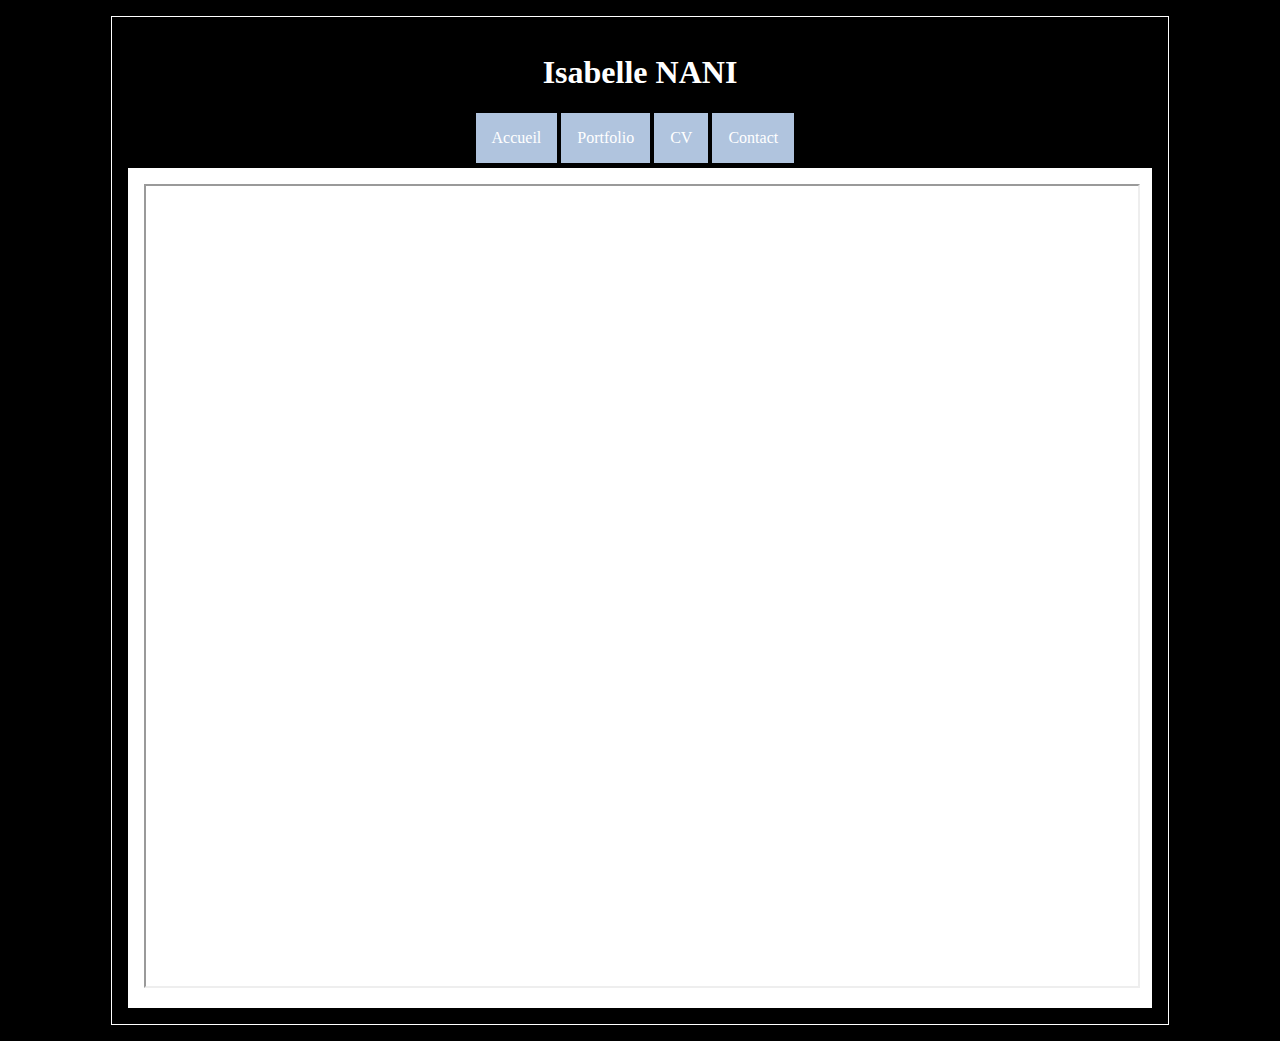
<file: contact.html>
<!DOCTYPE html>
<!--
Site Nani Isabelle 
Contexte : Formation html/css 2019 - 28h
Public : Animateur EPN et Formateurs de Fobagra a.s.b.l.
Apprenants nivaux : découverte, initié, intermédiaire et avancé.
-->
<html>
    <head>
        <title>NANI Isabelle - CONTACT</title>
        <meta charset="UTF-8">
        <meta name="viewport" content="width=device-width, initial-scale=1.0">
        <meta name="description" content="Isabelle NANI - Vous trouverez ici le site web présentant mes compétences HTML, CSS, Suite office  ">
        <meta name="keywords" content="HTML,CSS,JQuery, Formation informatique">
        <meta name="author" content="NANI Isabelle">
        <link href='https://fonts.googleapis.com/css?family=Amita' rel='stylesheet'>

        <link href="css/general.css" rel="stylesheet">
        <link href="css/menu_navigation.css" rel="stylesheet">
        <link href="css/form.css" rel="stylesheet">

        <!--    <link href="css/all.css" rel="stylesheet">   -->

    </head>
    <body>
        <main>
            <!-- NANI Isabelle ©2019-->
            <header>
                <h1>Isabelle NANI</h1>
                <nav>
                    <ul>
                        <li>
                            <a href="index.html">Accueil</a>
                        </li>
                        <li>
                            <a href="work.html">Portfolio</a>
                        </li>
                        <li>
                            <a href="cv.html">CV</a>
                        </li>
                        <li>
                            <a href="contact.html">Contact</a>
                        </li>
                    </ul>
                </nav>
            </header>

            <!-- Formulaire html5 -->
            <article>
                
                <iframe src="https://framaforms.org/parlons-en-1565600776" width="100%" height="800" border="0" ></iframe>    

<!--
                <form action="" method="POST" name="contact">
                    <div class="container">
                        <div class="row">
                            <div class="col-25">
                                <label for="fname">Prénom</label>
                            </div>
                            <div class="col-75">
                                <input type="text" id="fname" name="firstname" placeholder="Votre prénom ...">
                            </div>
                        </div>
                        <div class="row">
                            <div class="col-25">
                                <label for="lname">Nom</label>
                            </div>
                            <div class="col-75">
                                <input type="text" id="lname" name="lastname" placeholder="Votre nom ...">
                            </div>
                        </div>
                        <div class="row">
                            <div class="col-25">
                                <label for="country">Pays</label>
                            </div>
                            <div class="col-75">
                                <select id="country" name="country">
                                    <option value="Belgique">Belgique</option>
                                    <option value="canada">Canada</option>
                                    <option value="usa">USA</option>
                                </select>
                            </div>
                        </div>
                        <div class="row">
                            <div class="col-25">
                                <label for="subject">Objet</label>
                            </div>
                            <div class="col-75">
                                <textarea id="subject" name="subject" placeholder="Votre message ..." style="height:70px"></textarea>
                            </div>
                        </div>
                        <div class="row">
                            <input type="submit" value="Envoyer">
                        </div>
                    </div>
                </form>
-->

            </article>
            <footer></footer>
        </main>
    </body>
</html>
</file>
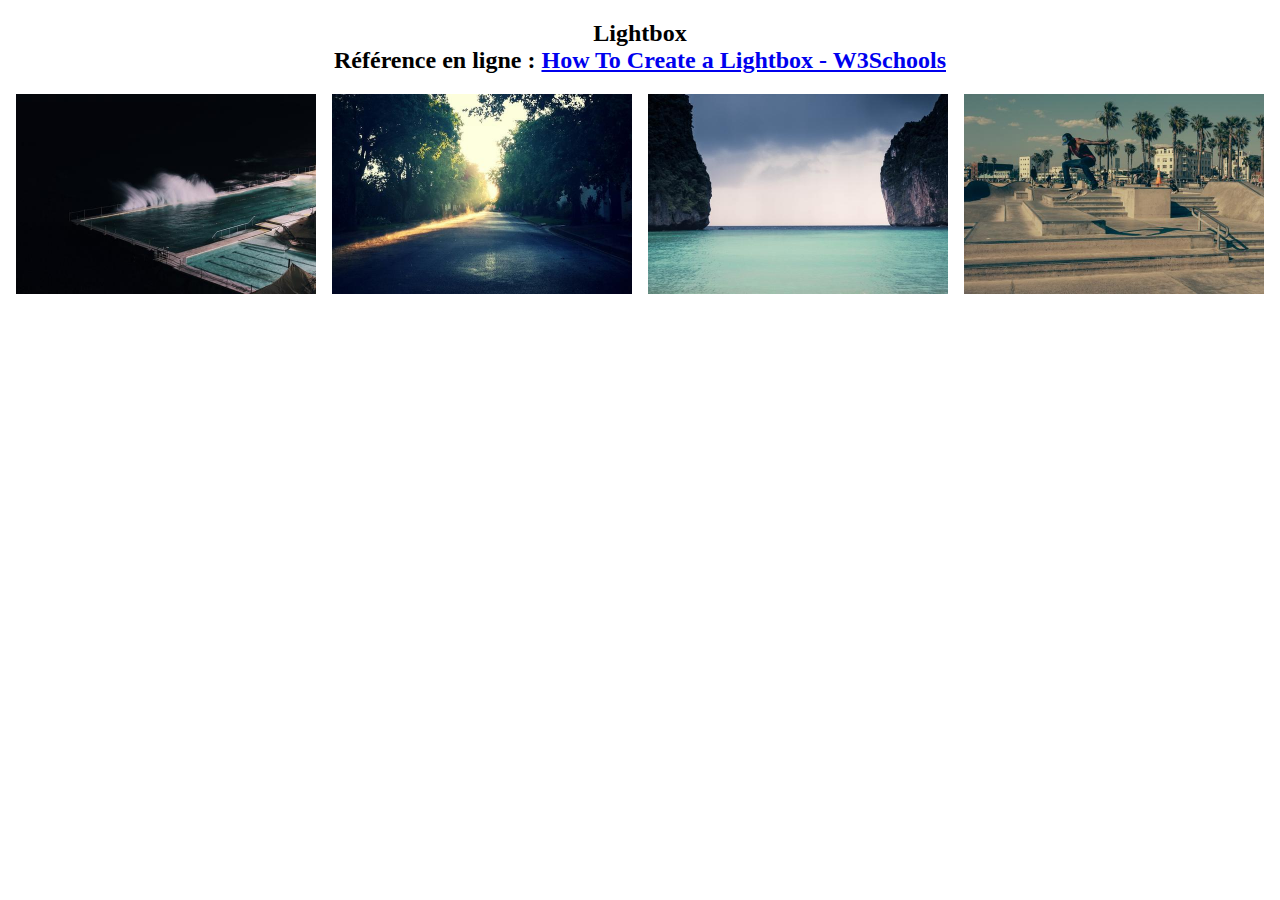
<file: lightbox.html>
<!DOCTYPE html>
<!--
Portfolio media site Nani I
tuto on 
-->
<html>
    <head>
        <title>Galerie image</title>
        <meta charset="UTF-8">
        <meta name="viewport" content="width=device-width, initial-scale=1.0">
        <meta name="description" content="Isabelle NANI - Vous trouverez ici le site web présentant mes compétences et mes passions : HTML, CSS, ... le code  ">
        <meta name="keywords" content="HTML,CSS, Formation informatique">
        <meta name="author" content="NANI Isabelle">
        <link href="css/lightbox.css" rel="stylesheet">

    </head>
    <body>
        <!-- Images used to open the lightbox -->
        <h2 style="text-align:center">Lightbox 
            <br/>
            Référence en ligne : 
            <a target="_blank" href="https://www.w3schools.com/howto/howto_js_lightbox.asp" title="">How To Create a Lightbox - W3Schools</a>
        </h2>
        
        <!-- lightbox
       https://www.w3schools.com/howto/tryit.asp?filename=tryhow_css_js_lightbox
       
       4 images 
       2 tailles
       600*400
       et 
       1000*350
       
       nom�e 1,2,3,4
       et idem_wide
       
       + alt as caption
        -->
        
        <div class="row">
            <div class="column">
                <img src="image/img_1.jpg" style="width:100%" onclick="openModal();currentSlide(1)" class="hover-shadow cursor">
            </div>
            <div class="column">
                <img src="image/img_2.jpg" style="width:100%" onclick="openModal();currentSlide(2)" class="hover-shadow cursor">
            </div>
            <div class="column">
                <img src="image/img_3.jpg" style="width:100%" onclick="openModal();currentSlide(3)" class="hover-shadow cursor">
            </div>
            <div class="column">
                <img src="image/img_4.jpg" style="width:100%" onclick="openModal();currentSlide(4)" class="hover-shadow cursor">
            </div>
        </div>

        <div id="myModal" class="modal">
            <span class="close cursor" onclick="closeModal()">&times;</span>
            <div class="modal-content">

                <div class="mySlides">
                    <div class="numbertext">1 / 4</div>
                    <img src="image/img_1_wide.jpg" style="width:100%">
                </div>

                <div class="mySlides">
                    <div class="numbertext">2 / 4</div>
                    <img src="image/img_2_wide.jpg" style="width:100%">
                </div>

                <div class="mySlides">
                    <div class="numbertext">3 / 4</div>
                    <img src="image/img_3_wide.jpg" style="width:100%">
                </div>

                <div class="mySlides">
                    <div class="numbertext">4 / 4</div>
                    <img src="image/img_4_wide.jpg" style="width:100%">
                </div>

                <a class="prev" onclick="plusSlides(-1)">&#10094;</a>
                <a class="next" onclick="plusSlides(1)">&#10095;</a>

                <div class="caption-container">
                    <p id="caption"></p>
                </div>


                <div class="column">
                    <img class="demo cursor" src="image/img_1_wide.jpg" style="width:100%" onclick="currentSlide(1)" alt="piscine">
                </div>
                <div class="column">
                    <img class="demo cursor" src="image/img_2_wide.jpg" style="width:100%" onclick="currentSlide(2)" alt="chemin">
                </div>
                <div class="column">
                    <img class="demo cursor" src="image/img_3_wide.jpg" style="width:100%" onclick="currentSlide(3)" alt="rocher">
                </div>
                <div class="column">
                    <img class="demo cursor" src="image/img_4_wide.jpg" style="width:100%" onclick="currentSlide(4)" alt="
                         skate">
                </div>
            </div>
        </div>

        <script>
            function openModal() {
                document.getElementById("myModal").style.display = "block";
            }

            function closeModal() {
                document.getElementById("myModal").style.display = "none";
            }

            var slideIndex = 1;
            showSlides(slideIndex);

            function plusSlides(n) {
                showSlides(slideIndex += n);
            }

            function currentSlide(n) {
                showSlides(slideIndex = n);
            }

            function showSlides(n) {
                var i;
                var slides = document.getElementsByClassName("mySlides");
                var dots = document.getElementsByClassName("demo");
                var captionText = document.getElementById("caption");
                if (n > slides.length) {
                    slideIndex = 1
                }
                if (n < 1) {
                    slideIndex = slides.length
                }
                for (i = 0; i < slides.length; i++) {
                    slides[i].style.display = "none";
                }
                for (i = 0; i < dots.length; i++) {
                    dots[i].className = dots[i].className.replace(" active", "");
                }
                slides[slideIndex - 1].style.display = "block";
                dots[slideIndex - 1].className += " active";
                captionText.innerHTML = dots[slideIndex - 1].alt;
            }
        </script>


    </body>
</html>
</file>
<file: css/general.css>
body{
    background-color: #000;
    width:100%;
    color: white;
    padding : 1em 0;
    font-size: 1em;
    margin: 0;
}
main{
    width: 80%;
    margin: auto;
    border: 1px solid white;
    padding : 1em;
}
/* to del after debug
objectif forcer la barre de défilement à apparaîte dans les 3 tailles  > 1024 < 768
*/
main{
    min-height: 800px;
}


h1{
    text-align: center;
}
img{
    width: 100%;
}
</file>
<file: css/menu_navigation.css>
/* Styles menu de navigation sensible à la taille de l'écran */

nav{
    width:99%;
}
nav ul{
    list-style-type: none;
    margin:0;
    padding:0;
    text-align: center;

}
nav ul li{
    display:inline;
    padding:1em 0;
    margin:0;
}
nav ul li a{
    display:inline-block;
    padding:1em;
	text-decoration : none;
}

/* unvisited link */
nav ul li a:link {
    background-color: lightsteelblue;
    color: white;
}

/* visited link */
nav ul li a:visited {
    background-color: lightsteelblue;
    color: white;
}

/* mouse over link */
nav ul li a:hover {
    background-color: steelblue;
    color: lightsteelblue;
}

/* selected link */
nav ul li a:active {
    background-color: steelblue;
    color: lightsteelblue;
}




/* tablet */
@media screen and (max-width: 1024px){
    main, nav ul {
       width:99%;
    }
	main{
       border:none;
   padding : 0 0;
    }
	
}
/* smartphone  */
@media screen and (max-width: 768px){
    nav ul li a{
        display:block;
    }
    
}
</file>
<file: css/form.css>
/* responsive form W3Schools */ 
/* Style inputs, select elements and textareas */
article {
    background-color: white;
    color: black;
    padding: 1em;
    margin: 0.3em 0 0 0;
}

input[type=text], select, textarea{
    width: 100%;
    padding: 12px;
    border: 1px solid #ccc;
    border-radius: 4px;
    box-sizing: border-box;
    resize: vertical;
}

/* Style the label to display next to the inputs */
label {
    padding: 12px 12px 12px 0;
    display: inline-block;
}

/* Style the submit button */
input[type=submit] {
    background-color: Maroon; /*#4CAF50;*/
    color: white;
    padding: 12px 20px;
    border: none;
    border-radius: 4px;
    cursor: pointer;
    float: right;
}



/* Floating column for labels: 25% width */
.col-25 {
    float: left;
    width: 25%;
    margin-top: 6px;
}

/* Floating column for inputs: 75% width */
.col-75 {
    float: left;
    width: 75%;
    margin-top: 6px;
}

/* Clear floats after the columns */
.row:after {
    content: "";
    display: table;
    clear: both;
}

/* Responsive layout - when the screen is less than 600px wide, make the two columns stack on top of each other instead of next to each other */
@media screen and (max-width: 600px) {
    .col-25, .col-75, input[type=submit] {
        width: 100%;
        margin-top: 0;
    }
    /*label{
        display : none;
    }*/
}
</file>
<file: css/all.css>
/* Optimisation CSS */
/* 
    Created on : 09-août-2019, 22:12:27
    Author     : métier
*/

/* general */
body{
    background-color: #000;
    /*width:99%;*/
    color: white;
    padding : 1em 0;
    font-size: 1em;
    margin: 0;
}
main{
    width:80%;
    margin: auto;
    border: 1px solid white;
    padding : 1em;
    min-height: 800px;
}

h1{
    text-align: center;
}
img{
    width:100%;
}
/**********************************/
/* Styles menu de navigation sensible à la taille de l'écran */

nav{
    width:99%;
}
nav ul{
    list-style-type: none;
    margin:0;
    padding:0;
    text-align: center;

}
nav ul li{
    display:inline;
    padding:1em 0;
    margin:0;
}
nav ul li a{
    display:inline-block;
    padding:1em;
	text-decoration : none;
}

/* unvisited link */
nav ul li a:link {
    background-color: lightsteelblue;
    color: white;
}

/* visited link */
nav ul li a:visited {
    background-color: lightsteelblue;
    color: white;
}

/* mouse over link */
nav ul li a:hover {
    background-color: steelblue;
    color: lightsteelblue;
}

/* selected link */
nav ul li a:active {
    background-color: steelblue;
    color: lightsteelblue;
}




/* tablet nav */
@media screen and (max-width: 1024px){
    main, nav ul {
       width:99%;
    }
	main{
       border:none;
   padding : 0 0;
    }
	
}
/* smartphone nav  */
@media screen and (max-width: 768px){
    nav ul li a{
        display:block;
    }
    
}

/**********************************/
/*  style cv */

article{
    background-color: white;
    color: black;
        /*width: 99%;
	display: flex;
	font-size: 100%;*/
}
h2{
    font-size: 1.5em; 
}
p {
    font-family: 'Amita';
    text-align: center;
}
img{
    width:auto;

}
img:hover {
    opacity: 0.9;
}
    img{
        border: .2em lightsteelblue solid;
        border-radius : 0 0 2em 0 ;
        /* opacity: 0.5;*/
        -webkit-box-shadow: .2em .2em .1em 0  rgba(0,0,0,0.75);
        -moz-box-shadow: .2em .2em .1em 0  rgba(0,0,0,0.75);
        box-shadow: .2em .2em .1em 0 rgba(0,0,0,0.75);
    }



/* desktop large screen cv*/

  
   /* article{
        display: flex;
        margin : 0 2em 0 0;
    }

section#droite article {
	display: flex;
	justify-content: space-around;
}

section.droite section.ss-section{
    flex-direction: column;
}
*/









/* tablet cv */
@media screen and (max-width: 1024px){
    main{
        width:99%;
        margin: auto;
        border:none;
        padding : 1em;
    }
    article{
        display: flex;
        /*margin : 0 2em 0 0;*/
    }
    section{
        width: 75%;
        border-left: 0.2em dashed lightsteelblue;
        padding: 1em;
    }
    

    /* Style de la section avec une classe nommée "gauche" cv */
    section.gauche{
        width: 20%;
        border-left: none;
    }
    
    ul{
        list-style-type: none;
        margin:1em;
    }

    h2{
        text-align: right;
        padding-right: 2em;
        border-bottom: 0.1em solid lightsteelblue;
        border-radius: 0 0 2em 0; /* valeur aux 4 coins left, top, right, bottom */
    }
    p {
        text-align: right;
    }


}

/* smartphone cv */
@media screen and (max-width: 768px){

}



/**********************************/
/*
audio et video player 
Comment centrer:
display : block Ssi inline 
width : < 100%;
margin auto;
*/


h2.anim {
    animation-duration: 3s;
    animation-name: slidein;
}

@keyframes slidein {
    from {
        margin-left: 100%;
        width: 300%; 
    }

    to {
        margin-left: 0%;
        width: 100%;
    }
}

svg, audio, video{
    display : block;
    width : 60%;/*100%;*/
    margin:auto;  
    background-color: lightsteelblue;
    border: 1px solid lightsteelblue;

}
svg{
    height:300px ;
}


svg.dessin{
    display : inline;
    width: 200px;
    height: 110px;
}
/* positionnement côte à côte  */
aside{
    display: flex;
}


/* tablet media */
@media screen and (max-width: 1024px){

    audio, video{
        width : 100%;
    }
}
/* smartphone  media */
@media screen and (max-width: 768px){
    svg, audio, video{
        width : 100%;
        
    }
    /* wrap?  */
    svg{
   
    }
}
/*********** media lightbox conflit  *****************/
* {
  box-sizing: border-box;
}


.row > .column {
  padding: 0 8px;
}

.row:after {
  content: "";
  display: table;
  clear: both;
}

.column {
  float: left;
  width: 25%;
}

/* The Modal (background) */
.modal {
  display: none;
  position: fixed;
  z-index: 1;
  padding-top: 100px;
  left: 0;
  top: 0;
  width: 100%;
  height: 100%;
  overflow: auto;
  background-color: black;
}

/* Modal Content */
.modal-content {
  position: relative;
  background-color: #fefefe;
  margin: auto;
  padding: 0;
  width: 90%;
  max-width: 1200px;
}

/* The Close Button */
.close {
  color: white;
  position: absolute;
  top: 10px;
  right: 25px;
  font-size: 35px;
  font-weight: bold;
}

.close:hover,
.close:focus {
  color: #999;
  text-decoration: none;
  cursor: pointer;
}

.mySlides {
  display: none;
}

.cursor {
  cursor: pointer;
}

/* Next & previous buttons */
.prev,
.next {
  cursor: pointer;
  position: absolute;
  top: 50%;
  width: auto;
  padding: 16px;
  margin-top: -50px;
  color: white;
  font-weight: bold;
  font-size: 20px;
  transition: 0.6s ease;
  border-radius: 0 3px 3px 0;
  user-select: none;
  -webkit-user-select: none;
}

/* Position the "next button" to the right */
.next {
  right: 0;
  border-radius: 3px 0 0 3px;
}

/* On hover, add a black background color with a little bit see-through */
.prev:hover,
.next:hover {
  background-color: rgba(0, 0, 0, 0.8);
}

/* Number text (1/3 etc) */
.numbertext {
  color: #f2f2f2;
  font-size: 12px;
  padding: 8px 12px;
  position: absolute;
  top: 0;
}

img {
  margin-bottom: -4px;
}

.caption-container {
  text-align: center;
  background-color: black;
  padding: 2px 16px;
  color: white;
}

.demo {
  opacity: 0.6;
}

.active,
.demo:hover {
  opacity: 1;
}

img.hover-shadow {
  transition: 0.3s;
}

.hover-shadow:hover {
  box-shadow: 0 4px 8px 0 rgba(0, 0, 0, 0.2), 0 6px 20px 0 rgba(0, 0, 0, 0.19);
}
/*********** media lightbox conflit END *****************/


/*************************************************************/
/* responsive form W3Schools */ 
/* Style inputs, select elements and textareas */
input[type=text], select, textarea{
    width: 100%;
    padding: 12px;
    border: 1px solid #ccc;
    border-radius: 4px;
    box-sizing: border-box;
    resize: vertical;
}

/* Style the label to display next to the inputs */
label {
    padding: 12px 12px 12px 0;
    display: inline-block;
    /*color: black;*/
}

/* Style the submit button */
input[type=submit] {
    background-color: Maroon; /*#4CAF50;*/
    color: white;
    padding: 12px 20px;
    border: none;
    border-radius: 4px;
    cursor: pointer;
    float: right;
}

/* Style the container 
.container {
    border-radius: 5px;
   background-color: #f2f2f2;
    padding: 20px;
}*/

/* Floating column for labels: 25% width */
.col-25 {
    float: left;
    width: 25%;
    margin-top: 6px;
}

/* Floating column for inputs: 75% width */
.col-75 {
    float: left;
    width: 75%;
    margin-top: 6px;
}

/* Clear floats after the columns */
.row:after {
    content: "";
    display: table;
    clear: both;
}

/* Responsive layout - when the screen is less than 600px wide, make the two columns stack on top of each other instead of next to each other */
@media screen and (max-width: 600px) {
    .col-25, .col-75, input[type=submit] {
        width: 100%;
        margin-top: 0;
    }
}
</file>
